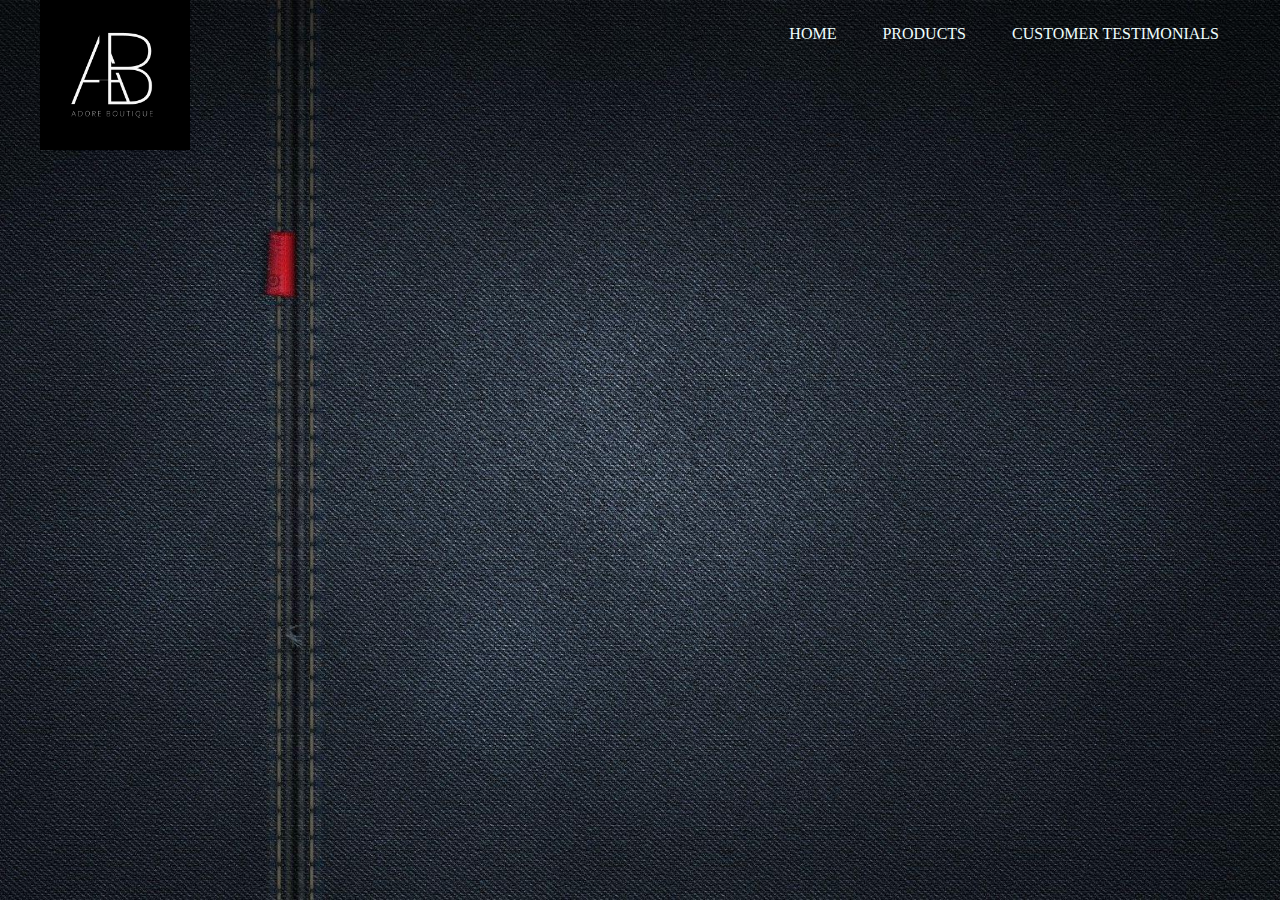
<file: index.html>
<!DOCTYPE html>
<html lang="en">
<head>
    <meta charset="UTF-8">
    <meta name="viewport" content="width=device-width, initial-scale=1.0">
    <title>Adore Boutique</title>
    <link rel="stylesheet" href="./style.css">
    
</head>
<body>
    <header>
        <div class="main">
            <div class="logo">
                <img src="logo.png">
            </div>
             
            <ul>
                <li><a href="#">HOME</a></li>
                <li><a href="/products.html">PRODUCTS</a></li>
                <li><a href="/testimonials.html">CUSTOMER TESTIMONIALS</a></li>
            </ul> 
        </div>
    </header>

</body>
</html>
</file>
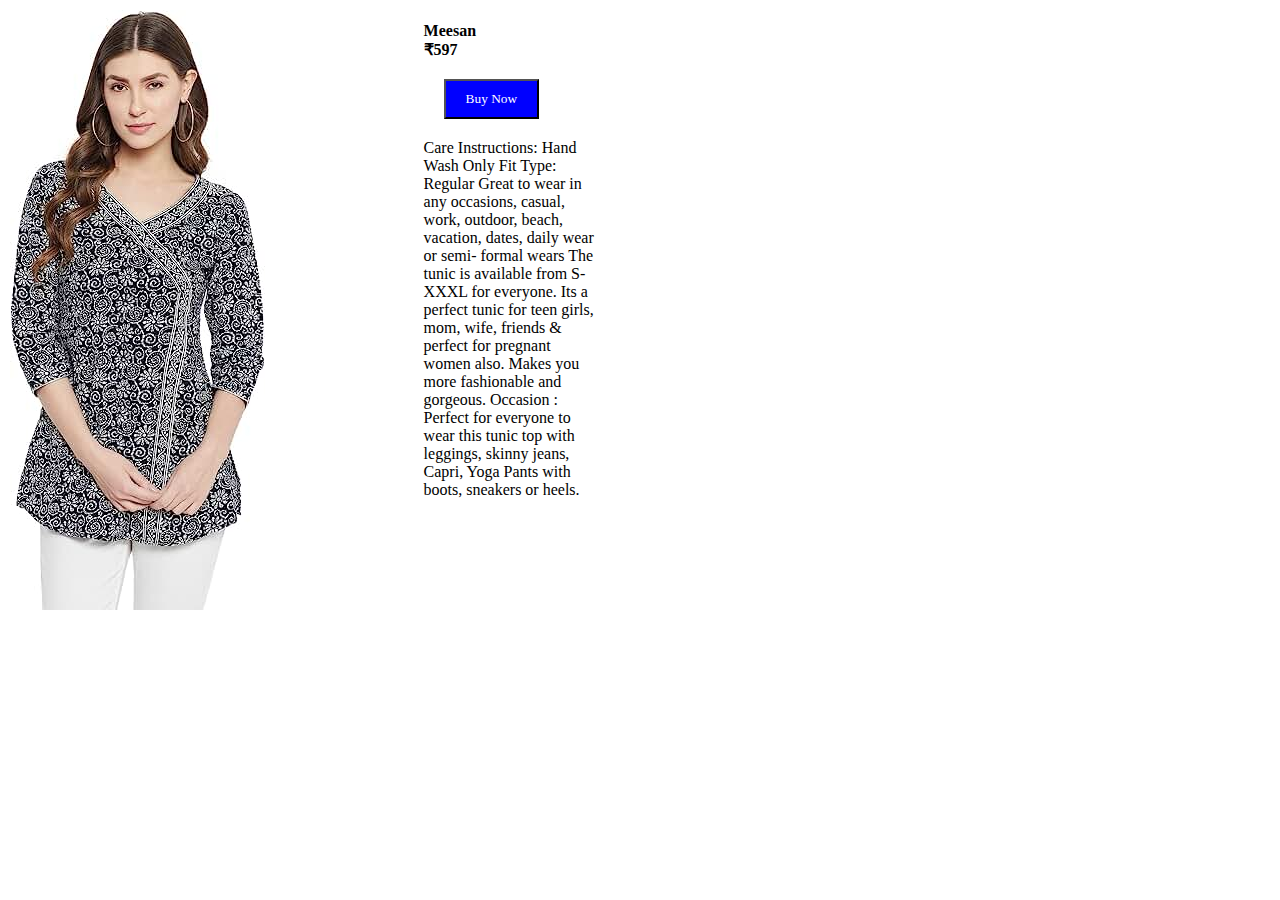
<file: product1.html>
<!DOCTYPE html>
<html lang="en">
<head>
    <meta charset="UTF-8">
    <meta name="viewport" content="width=device-width, initial-scale=1.0">
    <title>Meesan</title>
    <link rel="stylesheet" href="./style.css">
</head>
<body>
    <div class="row">
        <div class="column">
            <img src="img1.jpg" alt="Avatar" style="width:100%">
        </div>
        <div class="column">
            <div class="container">
                <div class="center">
                  <h4><b>Meesan</b></h4> 
                  <p><b>₹597</b></p> 
                  <button onclick="window.location.href='/purchase1.html'">Buy Now</button>
                  <p>
                    Care Instructions: Hand Wash Only
                    Fit Type: Regular
                    Great to wear in any occasions, casual, work, outdoor, beach, vacation, dates, daily wear or semi- formal wears
                    The tunic is available from S-XXXL for everyone. Its a perfect tunic for teen girls, mom, wife, friends & perfect for pregnant women also. Makes you more fashionable and gorgeous.
                    Occasion : Perfect for everyone to wear this tunic top with leggings, skinny jeans, Capri, Yoga Pants with boots, sneakers or heels.
                  </p>
                </div>
              </div>
        </div>
    </div>
</body>
</html>
</file>
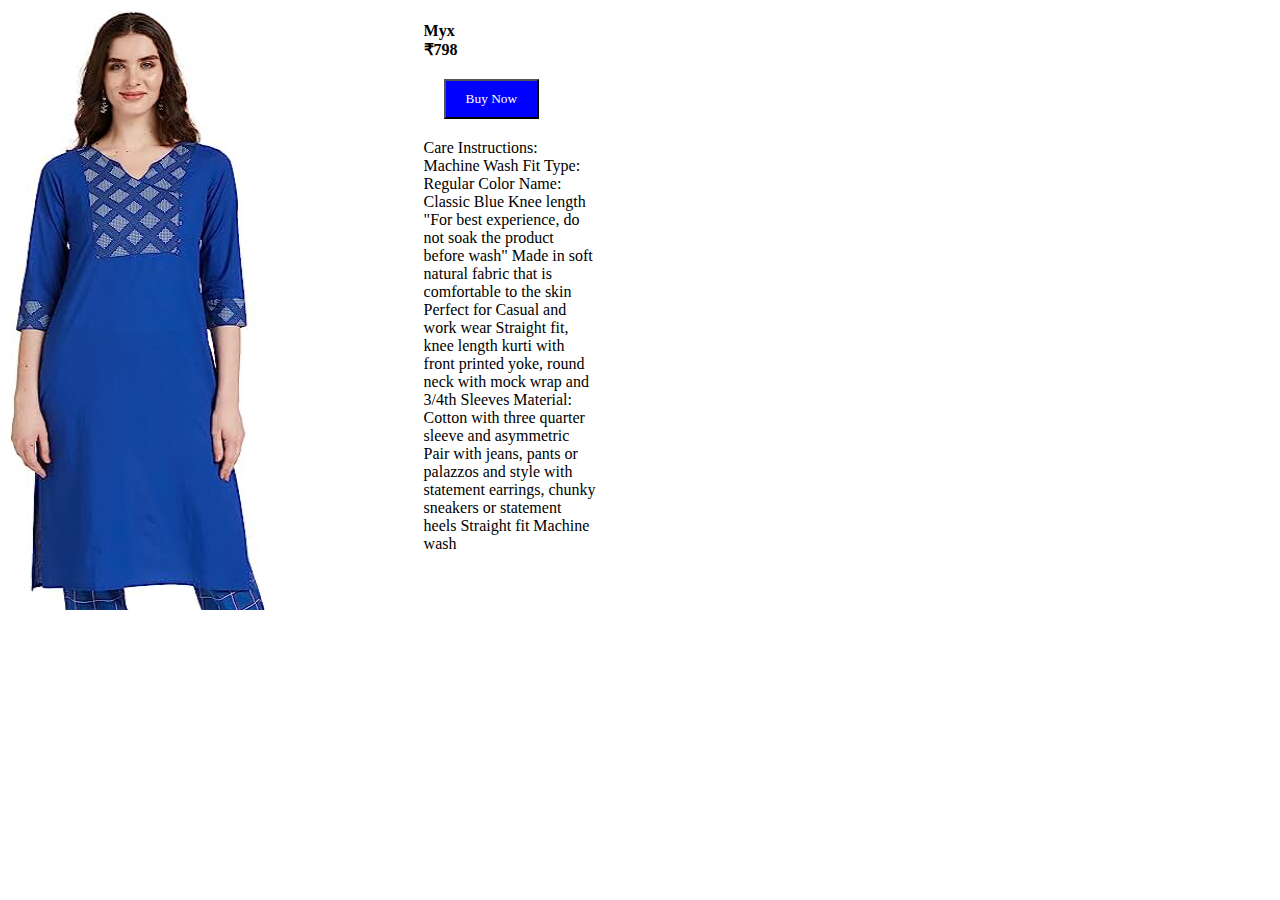
<file: product2.html>
<!DOCTYPE html>
<html lang="en">
<head>
    <meta charset="UTF-8">
    <meta name="viewport" content="width=device-width, initial-scale=1.0">
    <title>Myx</title>
    <link rel="stylesheet" href="./style.css">
</head>
<body>
    <div class="row">
        <div class="column">
            <img src="img2.jpg" alt="Avatar" style="width:100%">
        </div>
        <div class="column">
            <div class="container">
                <div class="center">
                  <h4><b>Myx</b></h4> 
                  <p><b>₹798</b></p> 
                  <button onclick="window.location.href='/purchase2.html'">Buy Now</button>
                  <p>
                    Care Instructions: Machine Wash
                    Fit Type: Regular
                    Color Name: Classic Blue
                    Knee length
                    "For best experience, do not soak the product before wash"
                    Made in soft natural fabric that is comfortable to the skin
                    Perfect for Casual and work wear
                    Straight fit, knee length kurti with front printed yoke, round neck with mock wrap and 3/4th Sleeves
                    Material: Cotton with three quarter sleeve and asymmetric
                    Pair with jeans, pants or palazzos and style with statement earrings, chunky sneakers or statement heels
                    Straight fit
                    Machine wash
                  </p>
                </div>
              </div>
        </div>
    </div>
</body>
</html>
</file>
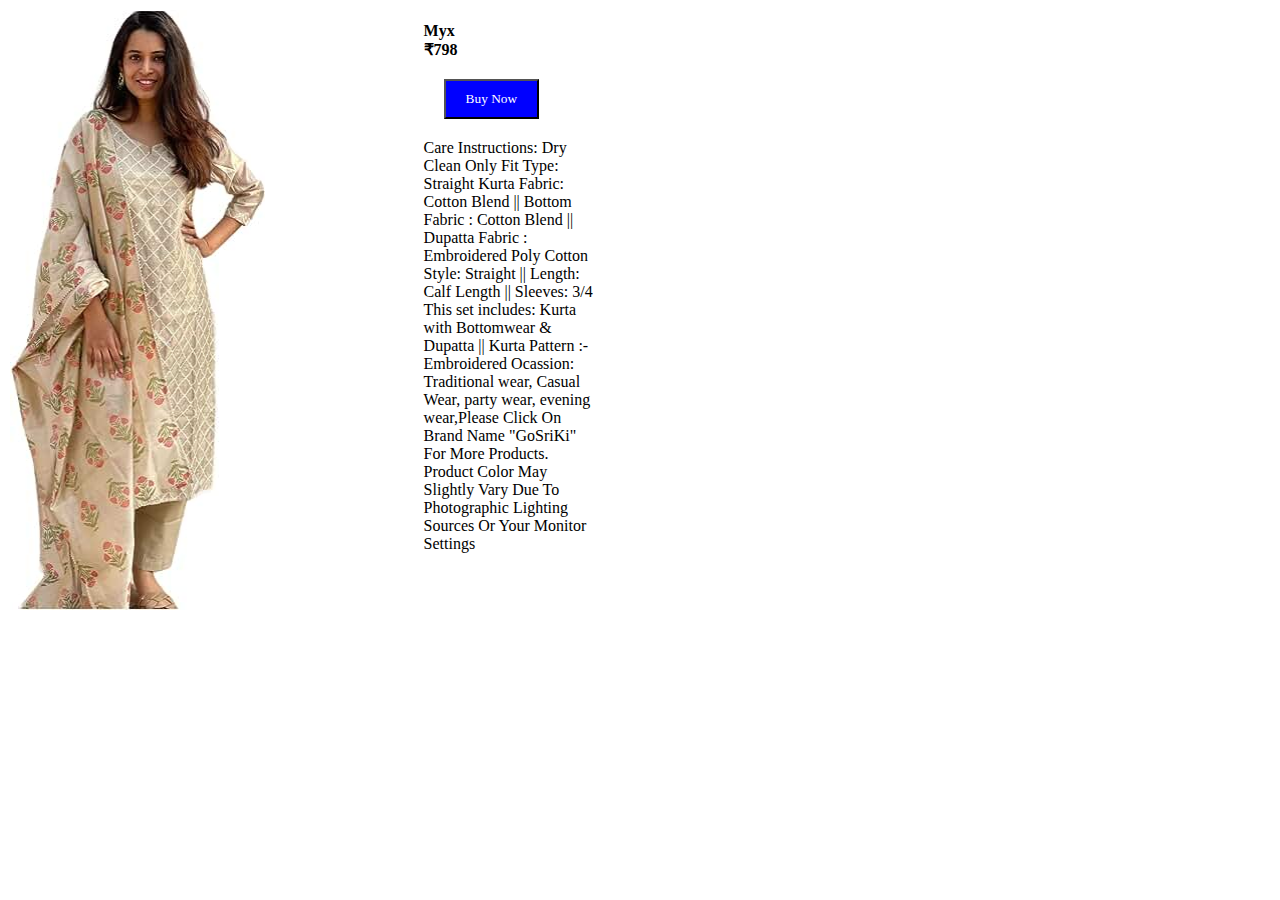
<file: product3.html>
<!DOCTYPE html>
<html lang="en">
<head>
    <meta charset="UTF-8">
    <meta name="viewport" content="width=device-width, initial-scale=1.0">
    <title>Klosia</title>
    <link rel="stylesheet" href="./style.css">
</head>
<body>
    <div class="row">
        <div class="column">
            <img src="img3.jpg" alt="Avatar" style="width:100%">
        </div>
        <div class="column">
            <div class="container">
                <div class="center">
                  <h4><b>Myx</b></h4> 
                  <p><b>₹798</b></p> 
                  <button onclick="window.location.href='/purchase3.html'">Buy Now</button>
                  <p>
                    Care Instructions: Dry Clean Only
                    Fit Type: Straight
                    Kurta Fabric: Cotton Blend || Bottom Fabric : Cotton Blend || Dupatta Fabric : Embroidered Poly Cotton
                    Style: Straight || Length: Calf Length || Sleeves: 3/4
                    This set includes: Kurta with Bottomwear & Dupatta || Kurta Pattern :- Embroidered
                    Ocassion: Traditional wear, Casual Wear, party wear, evening wear,Please Click On Brand Name "GoSriKi" For More Products.
                    Product Color May Slightly Vary Due To Photographic Lighting Sources Or Your Monitor Settings
                  </p>
                </div>
              </div>
        </div>
    </div>
</body>
</html>
</file>
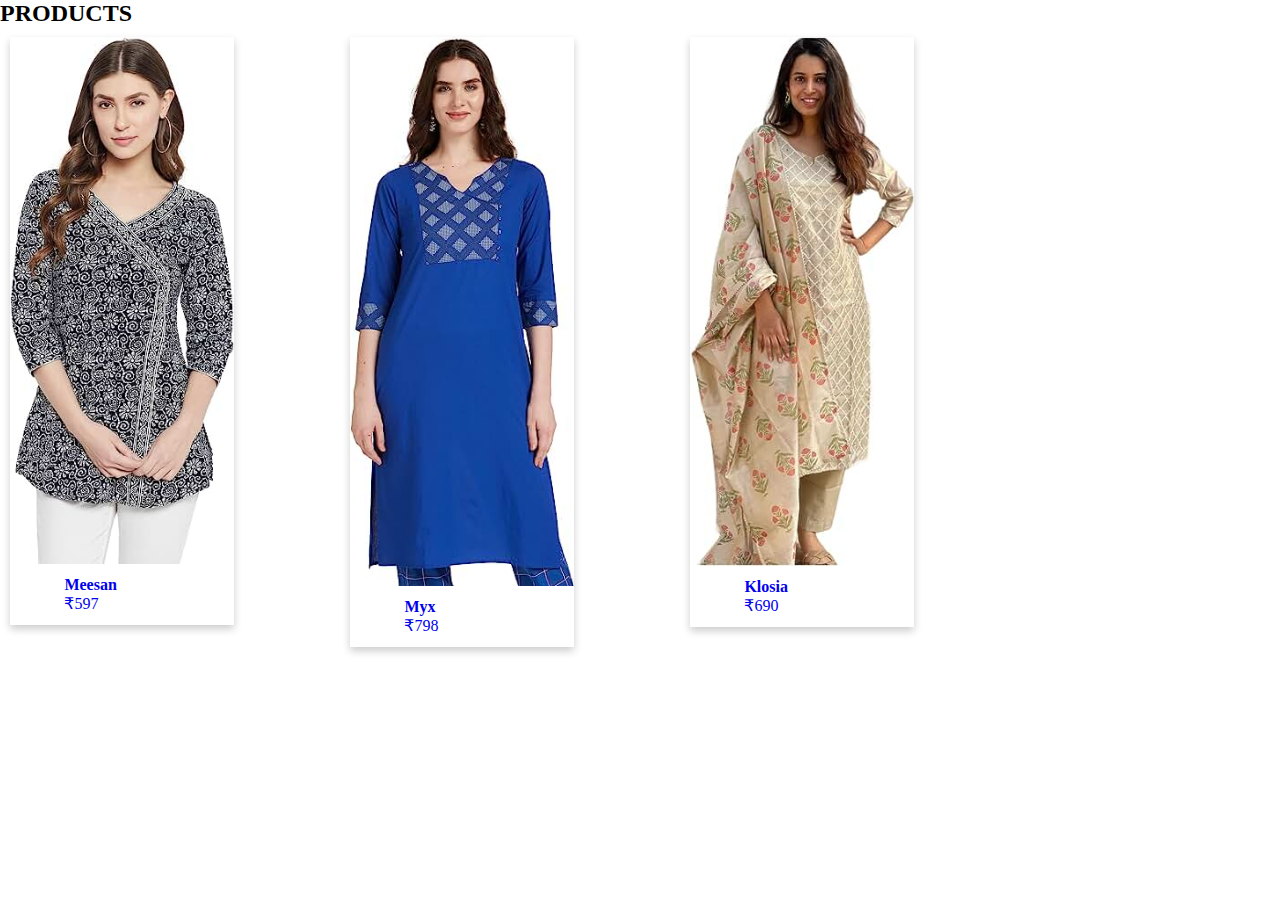
<file: products.html>
<!DOCTYPE html>
<html lang="en">
<head>
    <meta charset="UTF-8">
    <meta name="viewport" content="width=device-width, initial-scale=1.0">
    <title>OUR PRODUCTS</title>
    <link rel="stylesheet" href="./style.css">
</head>
<body>
    <h2>PRODUCTS</h2>
    <div class="row">
        <a href="/product1.html">
            <div class="column">
                <div class="card">
                    <img src="img1.jpg" alt="Avatar" style="width:100%" width="255" height="600">
                    <div class="container">
                      <div class="center">
                        <h4><b>Meesan</b></h4> 
                        <p>₹597</p> 
                      </div>
                    </div>
                  </div> 
            </div>
        </a>

        <a href="/product2.html">
            <div class="column">
                <div class="card">
                    <img src="img2.jpg" alt="Avatar" style="width:100%" width="255" height="600">
                    <div class="container">
                      <div class="center">
                        <h4><b>Myx</b></h4> 
                        <p>₹798</p> 
                      </div>
                    </div>
                  </div> 
            </div>
        </a>

        <a href="/product3.html">
            <div class="column">
                <div class="card">
                    <img src="img3.jpg" alt="Avatar" style="width:100%" width="255" height="600">
                    <div class="container">
                      <div class="center">
                        <h4><b>Klosia</b></h4> 
                        <p>₹690</p> 
                      </div>
                    </div>
                  </div> 
            </div>
        </a>
        
        
      
          
    </div>
    
    
</body>
</html>
</file>
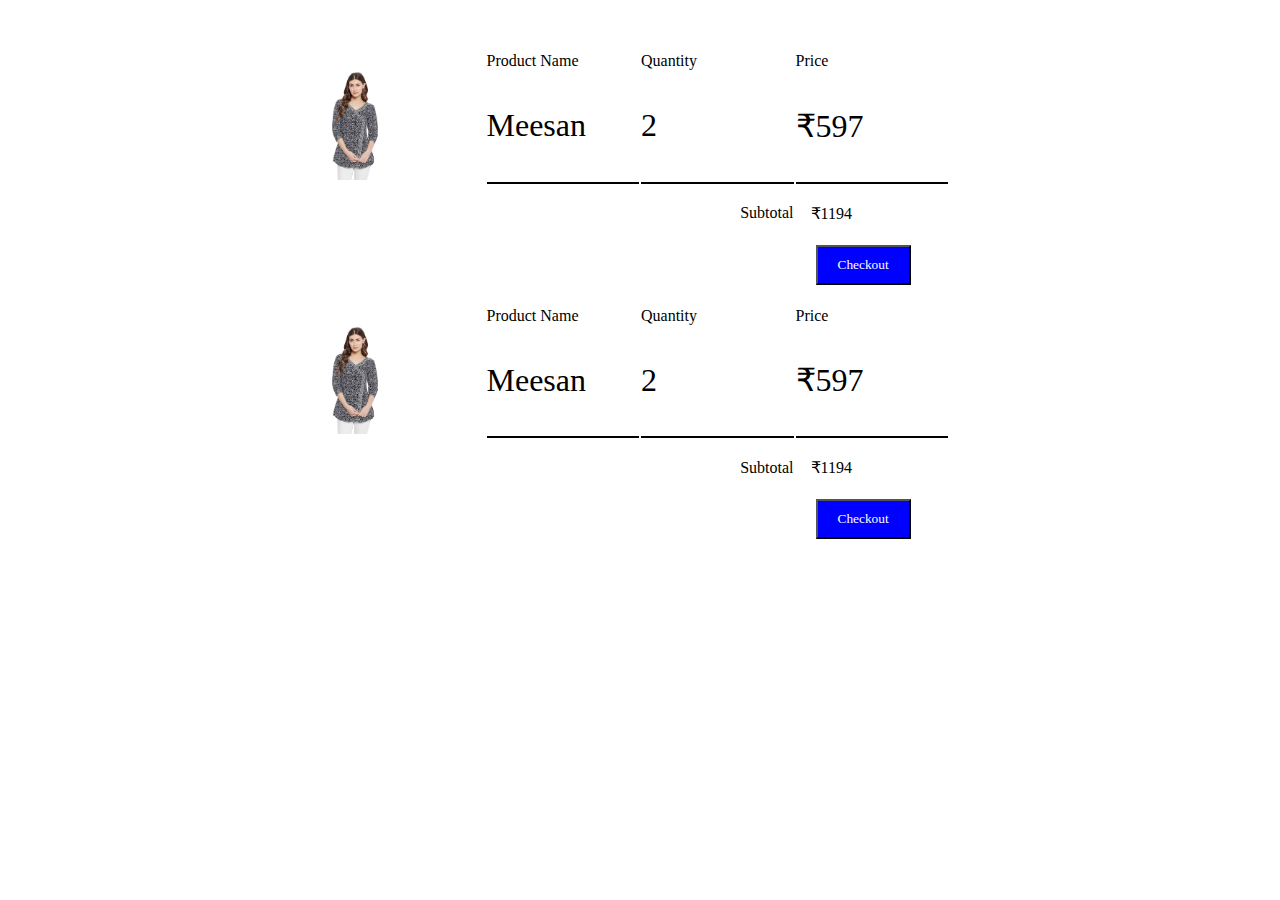
<file: purchase.html>
<!DOCTYPE html>
<html lang="en">
<head>
    <meta charset="UTF-8">
    <meta name="viewport" content="width=device-width, initial-scale=1.0">
    <title>Checkout</title>
    <link rel="stylesheet" href="./style.css">
</head>
<body>
    <table style="width: 50%; margin: auto; padding: 50px 10px 10px 10px;">
        <th>
            <!-- <td></td> -->
            <td style="width: 25%;">Product Name</td>
            <td style="width: 25%;">Quantity</td>
            <td style="width: 25%;">Price</td>
        </th>
        <tr>
            <td style="width: 25%;"><img src="img1.jpg" alt="Avatar" style="width:30%"></td>
            <td style="width: 25%; font-size: xx-large;">Meesan</td>
            <td style="width: 25%; font-size: xx-large;">2</td>
            <td style="width: 25%; font-size: xx-large;">₹597</td>
        </tr>
        <tr>
            <td style="width: 25%;"></td>
            <td style="width: 25%; border-top: 2px solid black !important; padding-top: 20px;"></td>
            <td style="width: 25%; border-top: 2px solid black !important; padding-top: 20px; text-align: right;">Subtotal</td>
            <td style="width: 25%; border-top: 2px solid black !important; padding-top: 20px; padding-left: 15px;">₹1194</td>
        </tr>
        <tr>
            <td style="width: 25%;"></td>
            <td style="width: 25%; font-size: xx-large;"></td>
            <td style="width: 25%; font-size: xx-large;"></td>
            <td style="width: 25%; font-size: xx-large;">
            <button>Checkout</button>
            </td>
        </tr>
        <th>
            <!-- <td></td> -->
            <td style="width: 25%;">Product Name</td>
            <td style="width: 25%;">Quantity</td>
            <td style="width: 25%;">Price</td>
        </th>
        <tr>
            <td style="width: 25%;"><img src="img1.jpg" alt="Avatar" style="width:30%"></td>
            <td style="width: 25%; font-size: xx-large;">Meesan</td>
            <td style="width: 25%; font-size: xx-large;">2</td>
            <td style="width: 25%; font-size: xx-large;">₹597</td>
        </tr>
        <tr>
            <td style="width: 25%;"></td>
            <td style="width: 25%; border-top: 2px solid black !important; padding-top: 20px;"></td>
            <td style="width: 25%; border-top: 2px solid black !important; padding-top: 20px; text-align: right;">Subtotal</td>
            <td style="width: 25%; border-top: 2px solid black !important; padding-top: 20px; padding-left: 15px;">₹1194</td>
        </tr>
        <tr>
            <td style="width: 25%;"></td>
            <td style="width: 25%; font-size: xx-large;"></td>
            <td style="width: 25%; font-size: xx-large;"></td>
            <td style="width: 25%; font-size: xx-large;">
            <button>Checkout</button>
            </td>
        </tr>
    </table>
</body>
</html>
</file>
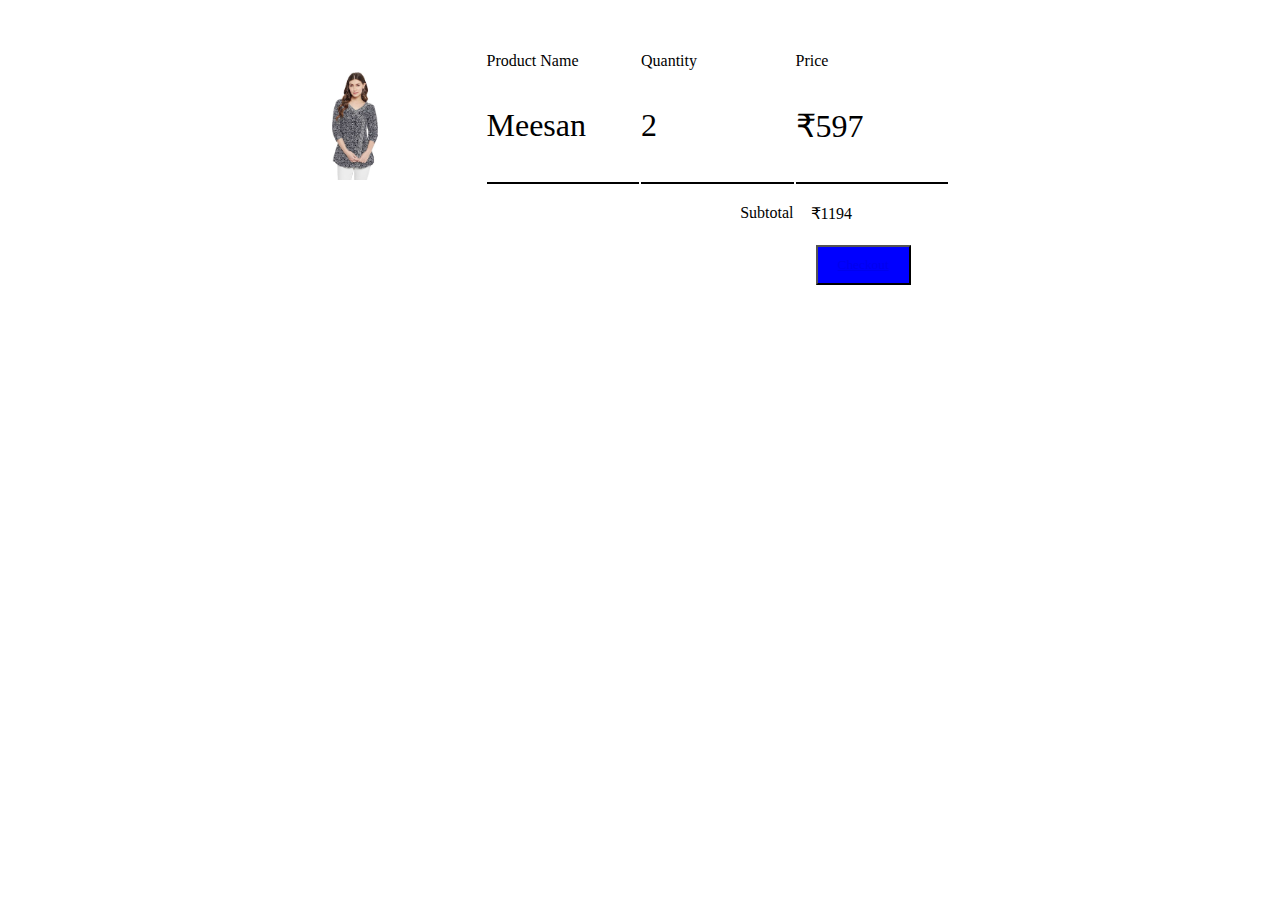
<file: purchase1.html>
<!DOCTYPE html>
<html lang="en">
<head>
    <meta charset="UTF-8">
    <meta name="viewport" content="width=device-width, initial-scale=1.0">
    <title>Checkout</title>
    <link rel="stylesheet" href="./style.css">
</head>
<body>
    <table style="width: 50%; margin: auto; padding: 50px 10px 10px 10px;">
        <th>
            <!-- <td></td> -->
            <td style="width: 25%;">Product Name</td>
            <td style="width: 25%;">Quantity</td>
            <td style="width: 25%;">Price</td>
        </th>
        <tr>
            <td style="width: 25%;"><img src="img1.jpg" alt="Avatar" style="width:30%"></td>
            <td style="width: 25%; font-size: xx-large;">Meesan</td>
            <td style="width: 25%; font-size: xx-large;">2</td>
            <td style="width: 25%; font-size: xx-large;">₹597</td>
        </tr>
        <tr>
            <td style="width: 25%;"></td>
            <td style="width: 25%; border-top: 2px solid black !important; padding-top: 20px;"></td>
            <td style="width: 25%; border-top: 2px solid black !important; padding-top: 20px; text-align: right;">Subtotal</td>
            <td style="width: 25%; border-top: 2px solid black !important; padding-top: 20px; padding-left: 15px;">₹1194</td>
        </tr>
        <tr>
            <td style="width: 25%;"></td>
            <td style="width: 25%; font-size: xx-large;"></td>
            <td style="width: 25%; font-size: xx-large;"></td>
            <td style="width: 25%; font-size: xx-large;">
            <button><a href="/thankyou.html">Checkout</a></button> 
            
        </tr>
    </table>
</body>
</html>
</file>
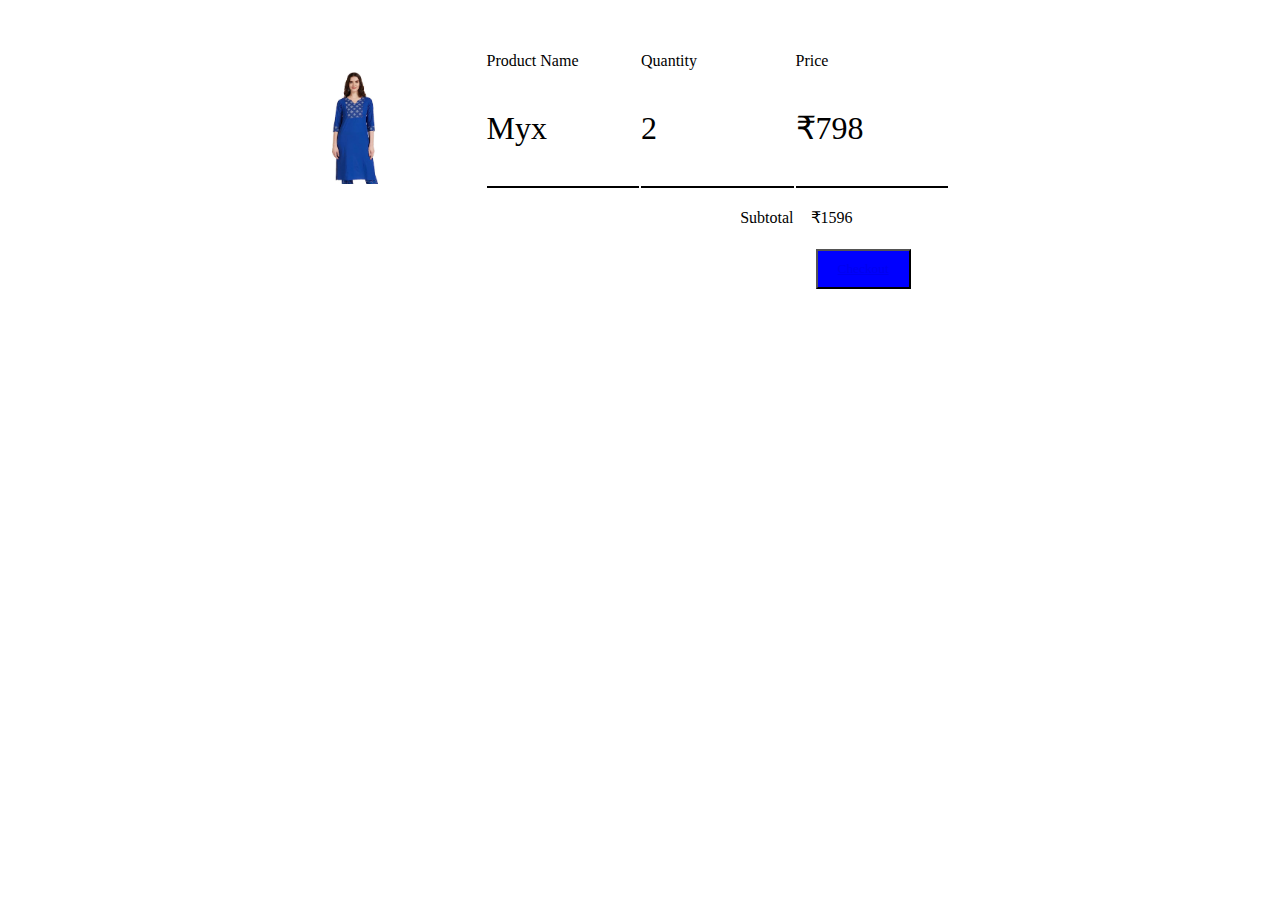
<file: purchase2.html>
<!DOCTYPE html>
<html lang="en">
<head>
    <meta charset="UTF-8">
    <meta name="viewport" content="width=device-width, initial-scale=1.0">
    <title>Checkout</title>
    <link rel="stylesheet" href="./style.css">
</head>
<body>
    <table style="width: 50%; margin: auto; padding: 50px 10px 10px 10px;">
        <th>
            <!-- <td></td> -->
            <td style="width: 25%;">Product Name</td>
            <td style="width: 25%;">Quantity</td>
            <td style="width: 25%;">Price</td>
        </th>
        <tr>
            <td style="width: 25%;"><img src="img2.jpg" alt="Avatar" style="width:30%"></td>
            <td style="width: 25%; font-size: xx-large;">Myx</td>
            <td style="width: 25%; font-size: xx-large;">2</td>
            <td style="width: 25%; font-size: xx-large;">₹798</td>
        </tr>
        <tr>
            <td style="width: 25%;"></td>
            <td style="width: 25%; border-top: 2px solid black !important; padding-top: 20px;"></td>
            <td style="width: 25%; border-top: 2px solid black !important; padding-top: 20px; text-align: right;">Subtotal</td>
            <td style="width: 25%; border-top: 2px solid black !important; padding-top: 20px; padding-left: 15px;">₹1596</td>
        </tr>
        <tr>
            <td style="width: 25%;"></td>
            <td style="width: 25%; font-size: xx-large;"></td>
            <td style="width: 25%; font-size: xx-large;"></td>
            <td style="width: 25%; font-size: xx-large;">
            <button><a href="/thankyou.html">Checkout</a></button>
            </td>
        </tr>
    </table>
</body>
</html>
</file>
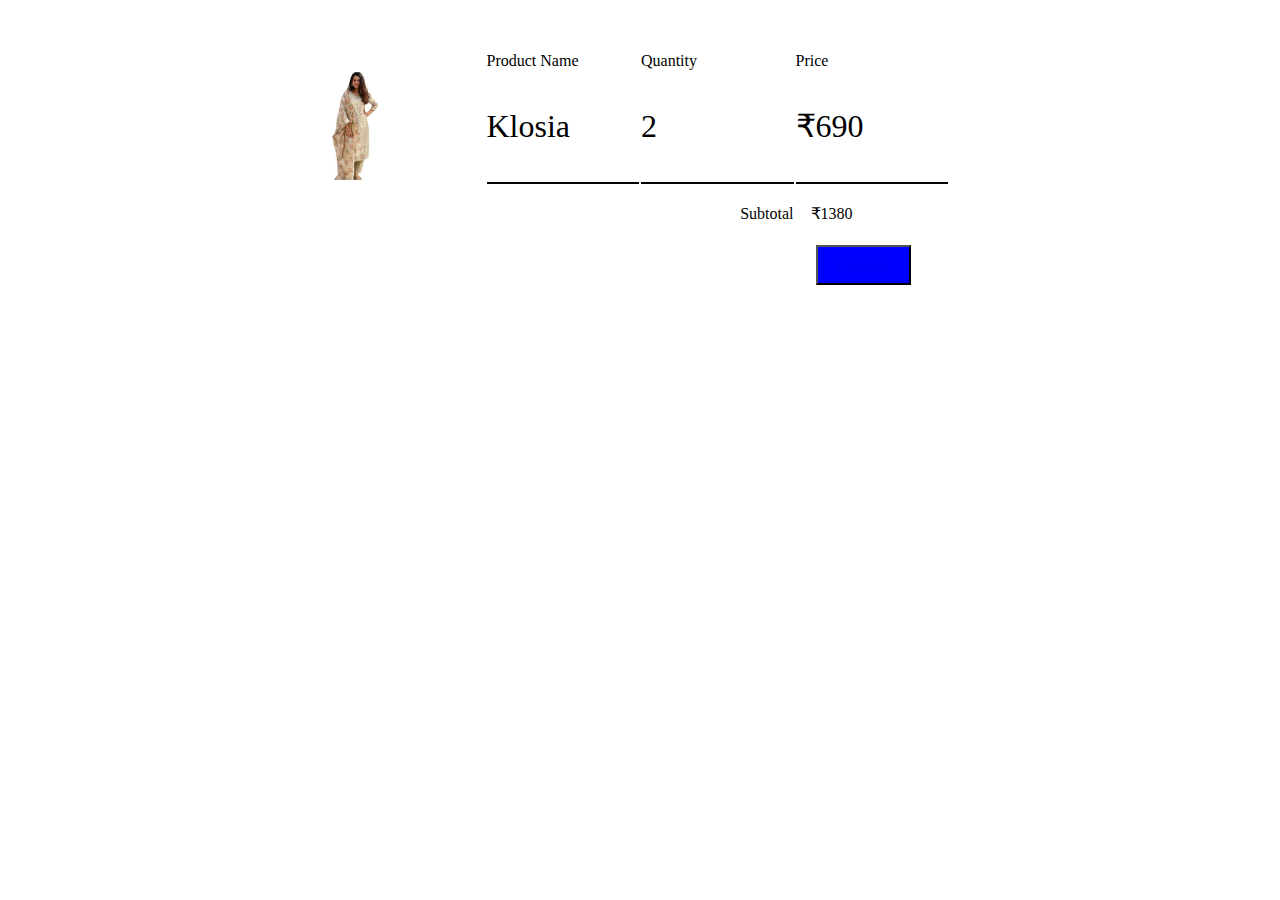
<file: purchase3.html>
<!DOCTYPE html>
<html lang="en">
<head>
    <meta charset="UTF-8">
    <meta name="viewport" content="width=device-width, initial-scale=1.0">
    <title>Checkout</title>
    <link rel="stylesheet" href="./style.css">
</head>
<body>
    <table style="width: 50%; margin: auto; padding: 50px 10px 10px 10px;">
        <th>
            <!-- <td></td> -->
            <td style="width: 25%;">Product Name</td>
            <td style="width: 25%;">Quantity</td>
            <td style="width: 25%;">Price</td>
        </th>
        <tr>
            <td style="width: 25%;"><img src="img3.jpg" alt="Avatar" style="width:30%"></td>
            <td style="width: 25%; font-size: xx-large;">Klosia</td>
            <td style="width: 25%; font-size: xx-large;">2</td>
            <td style="width: 25%; font-size: xx-large;">₹690</td>
        </tr>
        <tr>
            <td style="width: 25%;"></td>
            <td style="width: 25%; border-top: 2px solid black !important; padding-top: 20px;"></td>
            <td style="width: 25%; border-top: 2px solid black !important; padding-top: 20px; text-align: right;">Subtotal</td>
            <td style="width: 25%; border-top: 2px solid black !important; padding-top: 20px; padding-left: 15px;">₹1380</td>
        </tr>
        <tr>
            <td style="width: 25%;"></td>
            <td style="width: 25%; font-size: xx-large;"></td>
            <td style="width: 25%; font-size: xx-large;"></td>
            <td style="width: 25%; font-size: xx-large;">
            <button><a href="/thankyou.html">Checkout</a></button>
            </td>
        </tr>
    </table>
</body>
</html>
</file>
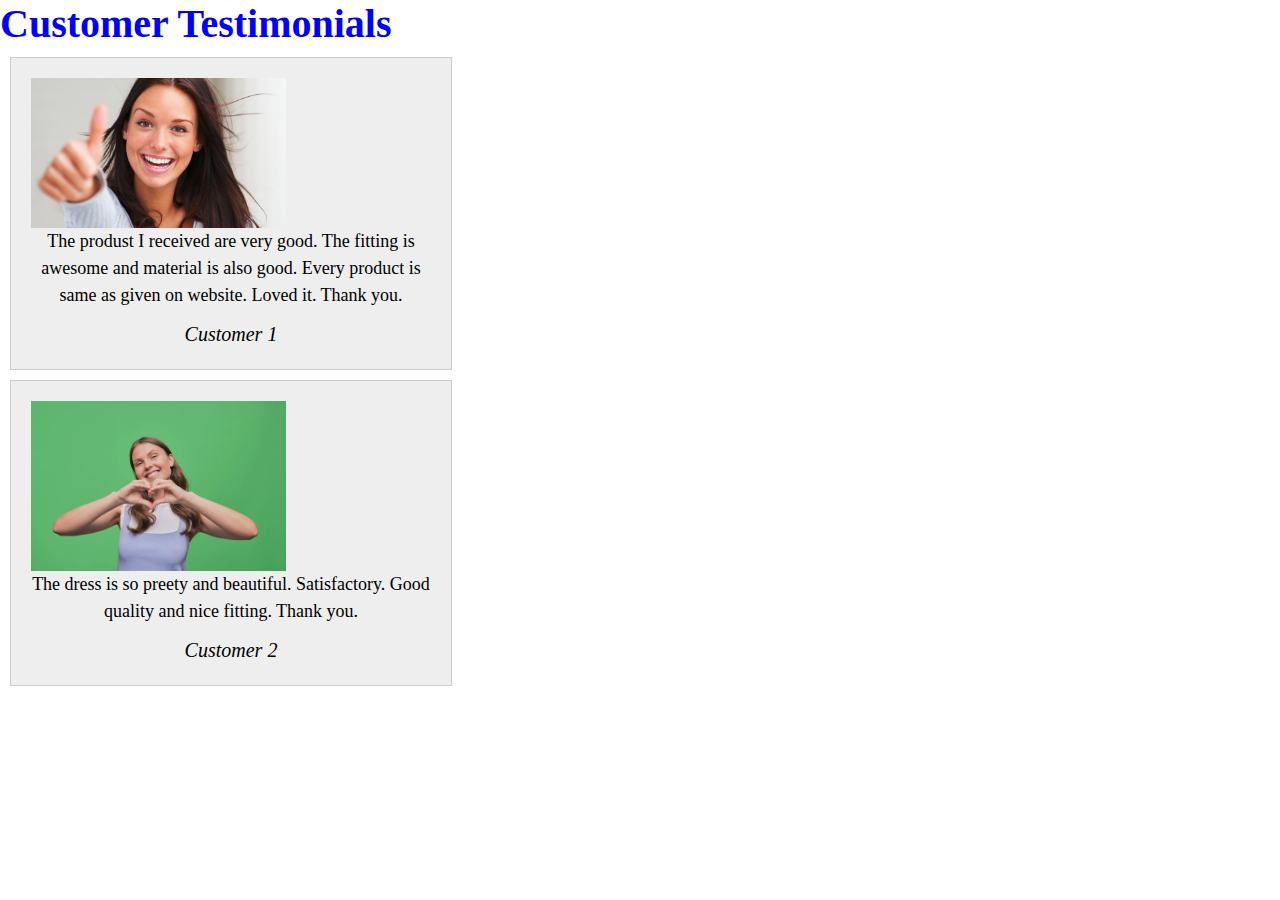
<file: testimonials.html>
<!DOCTYPE html>
<html lang="en">
<head>
    <meta charset="UTF-8">
    <meta name="viewport" content="width=device-width, initial-scale=1.0">
    <title>Customer Testimonials</title>
    <link rel="stylesheet" href="./style.css">
</head>
<body>
    <header2>
        <h1>Customer Testimonials</h1>  
    </header2>

    <main>
        <section class="testimonial">
            <img src="customer1.jpg" alt="Customer1">
            <blockquote>
                <p>
                    The produst I received are very good. The fitting is awesome and material is also good.
                    Every product is same as given on website. Loved it. Thank you.
                </p>
                <cite>Customer 1</cite>
            </blockquote>
        </section>

        <section class="testimonial">
            <img src="customer2.jpg" alt="customer2">
            <blockquote>
                <p>
                    The dress is so preety and beautiful. Satisfactory. Good quality and nice fitting.
                    Thank you.
                </p>
                <cite>Customer 2</cite>
            </blockquote>
        </section>
    </main>
</body>
</html>
</file>
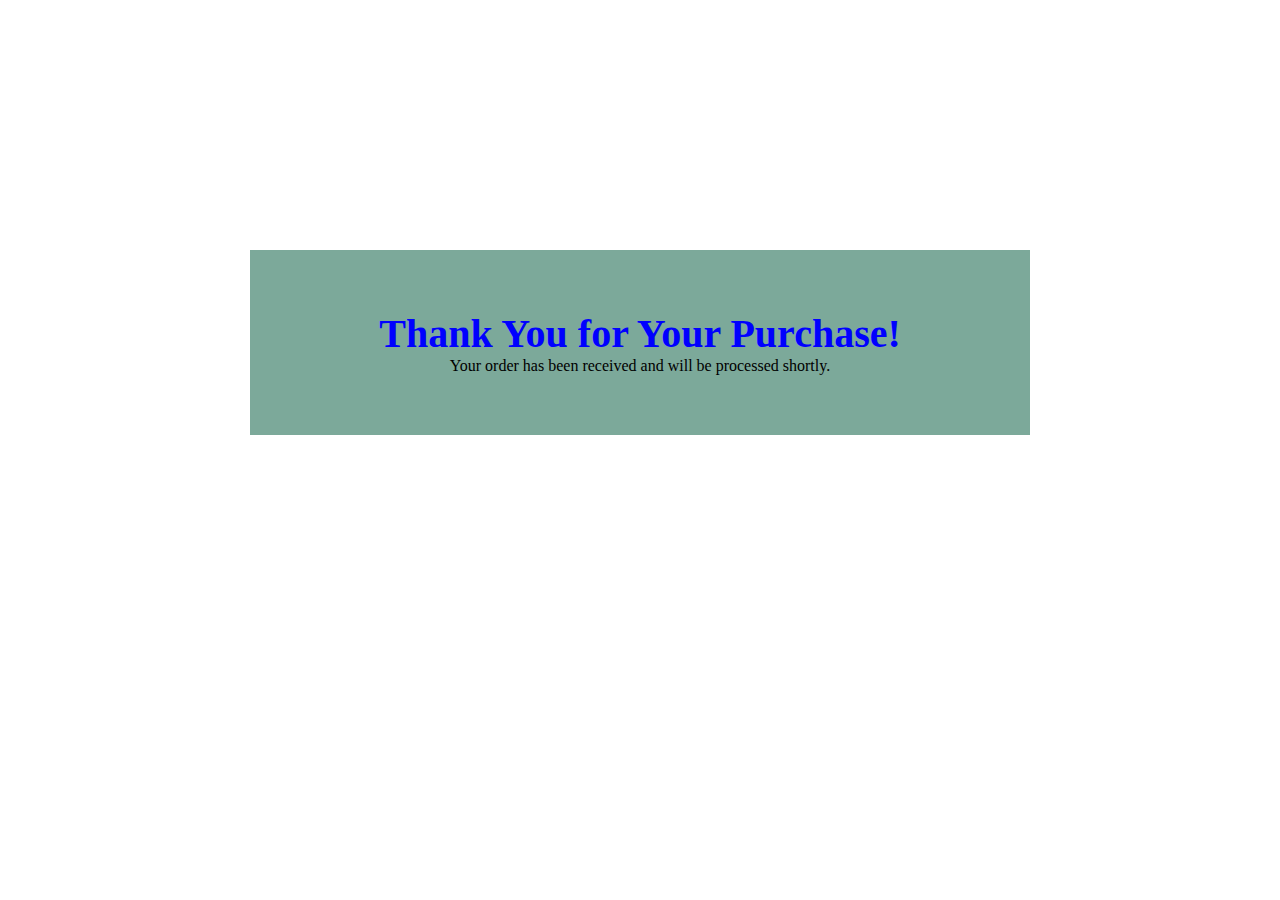
<file: thankyou.html>
<!DOCTYPE html>
<html lang="en">
<head>
    <meta charset="UTF-8">
    <meta name="viewport" content="width=device-width, initial-scale=1.0">
    <title>Thank You Page</title>
    <link rel="stylesheet" href="./style.css">
</head>
<body>
    <div class="container2">
        <h1>Thank You for Your Purchase!</h1>
        <p>Your order has been received and will be processed shortly.</p>
    </div>
</body>
</html>
</file>
<file: style.css>
*{
    margin: 0;
    padding: 0;
    font-family: Century Gothic;
}
header{
    background-image: url(../bgimage2.jpg);
    height: 100vh;
    background-size: cover;
    background-position: center;
}

ul{
    float: right;
    list-style-type: none;
    margin-top: 25px;
  }

ul li{
    display: inline;
}
ul li a{
    text-decoration: none;
    color: azure;
    padding: 5px 20px;
    border: 1px solid transparent;
    transition: 0.6s ease;
}

ul li a:hover{
    background-color: #fff;
    color: black;
}

.logo img{
    float: left;
    width: 150px;
    height: auto;
}

.main{
    max-width: 1200px;
    margin: auto;
}

.card {
    box-shadow: 0 4px 8px 0 rgba(0,0,0,0.2);
    transition: 0.3s;
    width: 70%;
    
  }
  
  .card:hover {
    box-shadow: 0 8px 16px 0 rgba(0,0,0,0.2);
  }
  
  .container {
    padding: 2px 16px;
  }

  .column {
    float: left !important;
    width: 25% !important;
    padding: 10px !important;
  }
  
/* Clear floats after the columns */
.row:after {
    display: table  !important;
    clear: both  !important;
}

img {
    display: block;
    max-width:255px;
    max-height:600px;
    width: auto;
    height: auto;
  }

  .center {
    margin: auto;
    width: 60%;
    padding: 10px;
  }

  button {
     margin: 20px;
     padding: 10px 20px 10px 20px;
     background-color: blue;
     color: #fff;
  }

  .container2{
    margin: 250px;
    padding:60px;
    background-color: rgb(124, 169, 154);
    text-align: center;
  }

  h1{
    font-size: 40px;
    color: blue;
  }

  testimonial body{
    font-family: arial, sans-serif;
    margin: 0;
    padding: ;
  }

  testimonial header{
    background-color: #333;
    color: #fff;
    padding: 20px;
   }

   h1{
    margin: 0;
   }

   testimonial main{
    display: flex;
    flex-wrap: wrap;
    justify-content: center;
    padding: 20px;
   }

   .testimonial{
    background-color: #eee;
    border: 1px solid #ccc;
    margin: 10px;
    padding: 20px;
    text-align: center;
    width: 400px;
   }

   testimonal img{
    border-radius:50%;
    height: 100px;
    margin-bottom: 10px;
    width: 100px;
   }

   blockquote{
    font-size: 18px;
    line-height: 1.5;
    margin: 0;
   }

   cite{
    display: block;
    font-size: 20px;
    margin-top: 10px;
   }
</file>
